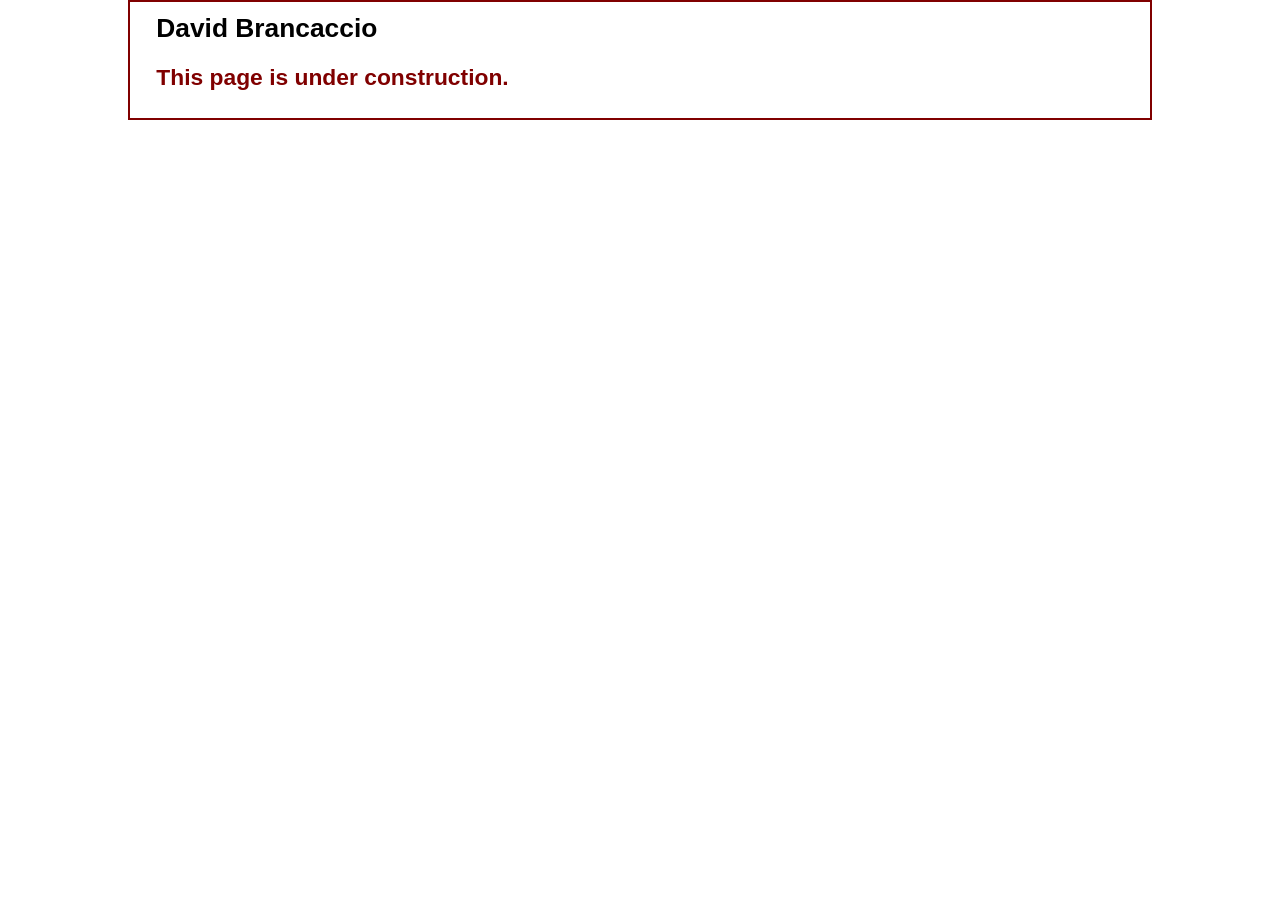
<file: speakers/brancaccio.html>
<!DOCTYPE html>
<html lang="en">

<head>
	<meta charset="utf-8">
	<title>San Joaquin Valley Town Hall</title>
	<link rel="icon" href="../images/favicon.ico">
	<link rel="stylesheet" href="../styles/main.css">
</head>

<body>
	<main>
		<section>
			<h1>David Brancaccio</h1>
			<h2>This page is under construction.</h2>
		</section>
	</main>
</body>

</html>
</file>
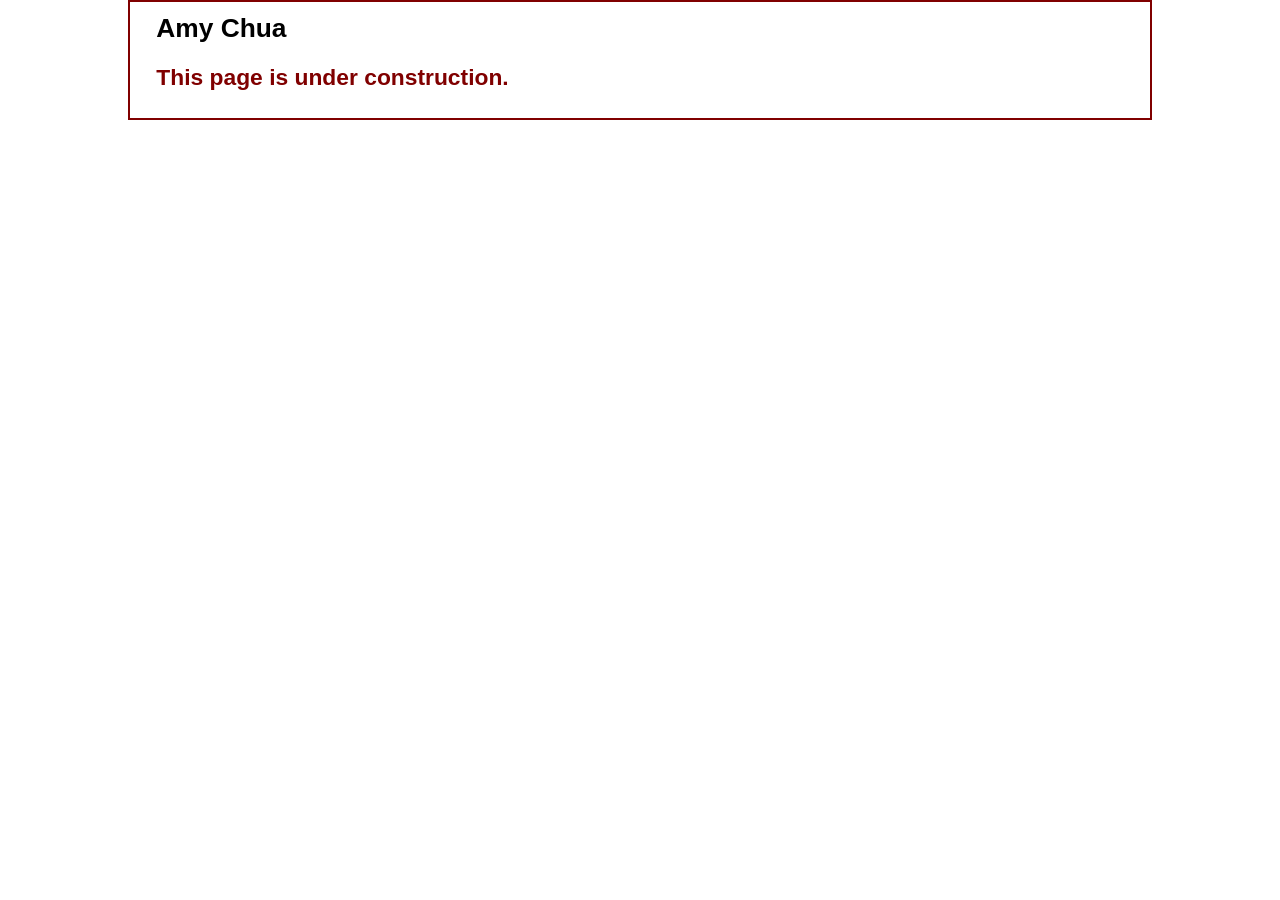
<file: speakers/chua.html>
<!DOCTYPE html>
<html lang="en">

<head>
	<meta charset="utf-8">
	<title>San Joaquin Valley Town Hall</title>
	<link rel="icon" href="../images/favicon.ico">
	<link rel="stylesheet" href="../styles/main.css">
</head>

<body>
	<main>
		<section>
			<h1>Amy Chua</h1>
			<h2>This page is under construction.</h2>
		</section>
	</main>
</body>

</html>
</file>
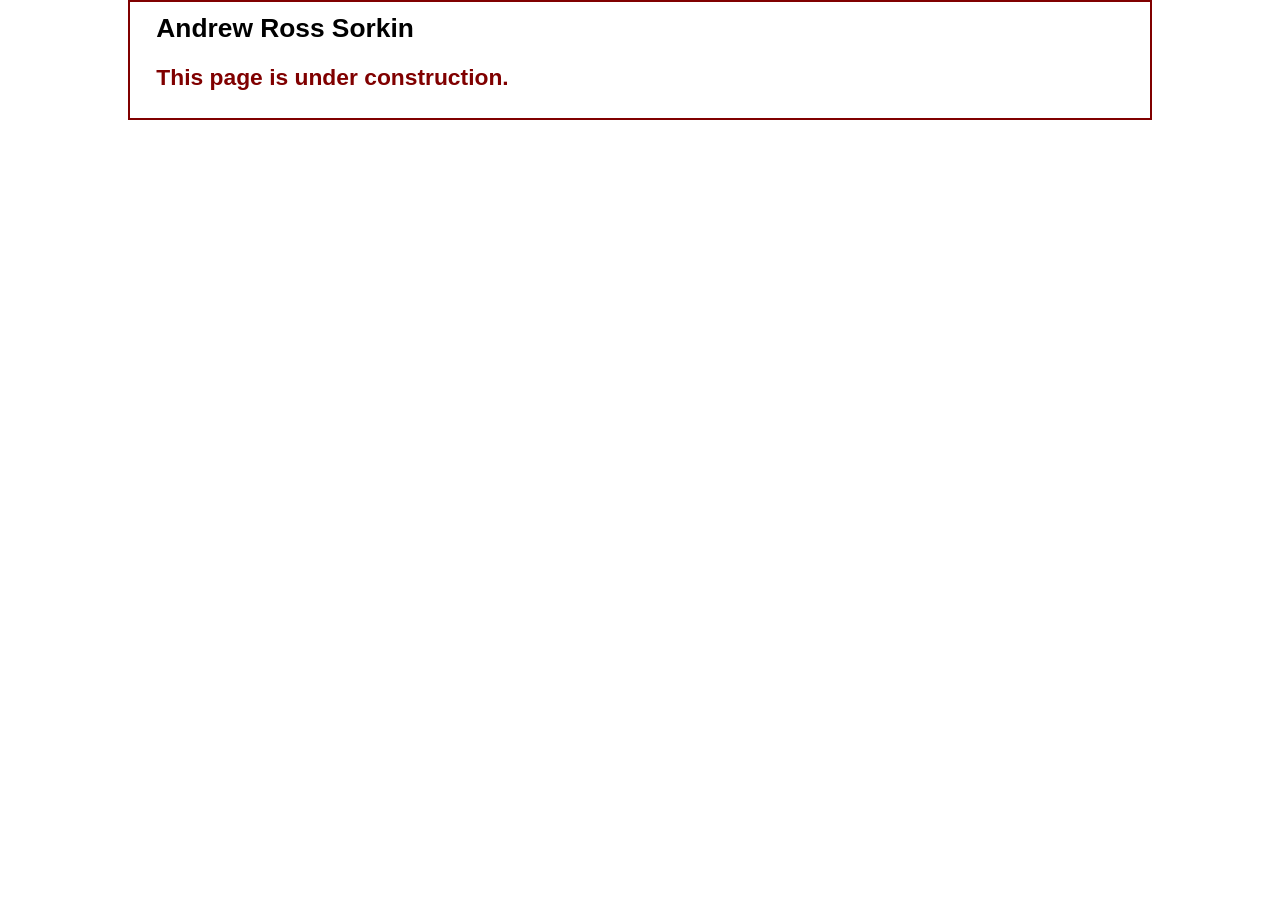
<file: speakers/sorkin.html>
<!DOCTYPE html>
<html lang="en">

<head>
	<meta charset="utf-8">
	<title>San Joaquin Valley Town Hall</title>
	<link rel="icon" href="../images/favicon.ico">
	<link rel="stylesheet" href="../styles/main.css">
</head>

<body>
	<main>
		<section>
			<h1>Andrew Ross Sorkin</h1>
			<h2>This page is under construction.</h2>
		</section>
	</main>
</body>

</html>
</file>
<file: styles/main.css>
/* custom property */
:root {
	--accent-color: #800000;  /* could also be coded #800 */
	--gradient-color: #f6bb73;
	--menu-light: #fff;
	--menu-mid: antiquewhite;
	--menu-dark: #222;
}

/* reset */
* {
	margin: 0;
	padding: 0;
	box-sizing: border-box;
}

/* default styles */
body {
	font-family: Arial, Helvetica, sans-serif;
    font-size: calc(15px + .2vw);
	width: min(80%, 1024px);
	line-height: 1.5;
	margin: auto;
	border: 2px solid var(--accent-color);
}
h1, h2, h3, p, ul {
	padding: .25em 0;
}
a:hover, a:focus{
	font-style: italic;
	color: var(--accent-color);
}
h1 {
	font-size: 150%;
}
h2 {
	font-size: 130%;
	color: var(--accent-color);
}
h3 {
	font-size: 105%;
}
ul {
	margin-left: 2em;
}

/* the styles for the header */
header {
	line-height: 1.2;
	border-bottom: 2px solid var(--accent-color);
	background-image: linear-gradient(
	    30deg, var(--gradient-color) 0%, white 30%, white 65%, var(--gradient-color) 100%);
	& h2 {
		font-size: 175%;
		padding: .5em 0 0 0;
	}
	& h3 {
		font-size: 130%;
		font-style: italic;
		padding-bottom: 1em;
	}
	& img {
		width: clamp(40px, 15%, 80px);
		float: left;
		margin: .75em 1em;
	}
}

/* the styles for the main content */
.navbar {
	background-color: var(--accent-color);
	& ul {
		margin: 0;
		padding: 0;
		list-style: none;
	}
	& a {
		display: block;
		padding: 1em;
		margin: 0 1px 2px;
		text-decoration: none;
		color: var(--menu-light);
	}
	& a:hover, & a:focus, & a.current {
		background-color: var(--menu-mid);
		color: var(--menu-dark);
	}
	& .has-submenu {
		position: relative;
	}
	& .has-submenu small {
		margin-left: .25em;
	}
	& .has-submenu:hover > .submenu,
	& .has-submenu:focus-within > .submenu {
		display: block;
	}
	& .submenu {
		position: absolute;
		z-index: 10;
		left: 0;
		right: 0;
		background-color: var(--accent-color);
		color: var(--menu-light);
		display: none;
		& > li a {
			margin: 0 2px 2px;
			padding: .75em .5em;
		}
	}
}
.menu {
	display: flex;
	flex-wrap: wrap;
	& > li {
		flex-basis: 20%;
		text-align: center;
	}
	& > li:first-child a { margin-left: 0; }
	& > li:last-child a { margin-right: 0; }
}

main {
	display: flex;
	clear: left;
	padding: 0 1em 1em;
	& blockquote {
		font-style: italic;
		padding-left: 1em;
	}
	& h3 + img { /* speaker images */
		width: clamp(40px, 50%, 75px);
		border: 4px double var(--accent-color);
		border-radius: 10px;
	}
}

/* the styles for the section */
section {
	flex-basis: 75%;
	padding-left: .5em;
	& img {
		width: clamp(100px, 50%, 250px);
		float: right;
		margin: 0 1em .25em;
	}
}

/* the styles for the aside */
aside {
	flex-basis: 25%;
	padding-right: .5em;
}

/* the styles for the footer */
footer {
	background-color: var(--accent-color);
	& p {
		text-align: center;
		color: white;
		padding: 1em 0;
	}
}

/* CSS class */
.featured {
	border-top: 2px solid var(--accent-color);
	border-bottom: 2px solid var(--accent-color);
	padding: .5em 0 1em;
}
.speaker {
	& h1 {
		color: var(--accent-color);
	}
	& h2 {
		color: black;
	}
	& p {
		padding: .5em 0; 
	}	
}
.large {
	font-size: 125%;
}
</file>
